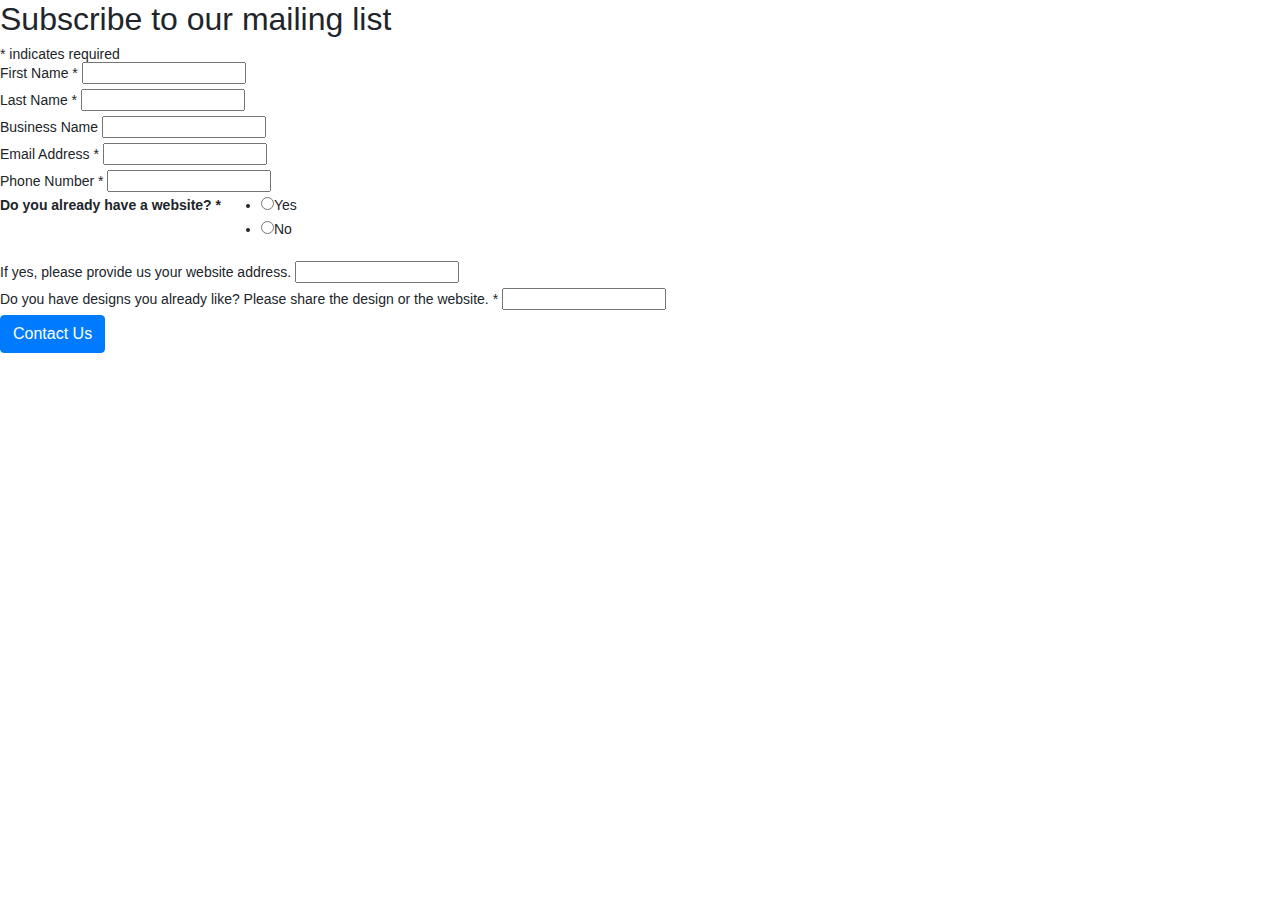
<file: contact.html>
<!DOCTYPE html>
<html lang="en">

  <head>

    <meta charset="utf-8">
    <meta name="viewport" content="width=device-width, initial-scale=1, shrink-to-fit=no">
    <meta name="description" content="">
    <meta name="author" content="">

    <title>SweetSpot.Tech | Tech Designs Done Just Right</title>
    <link href="vendor/bootstrap/css/bootstrap.min.css" rel="stylesheet">
    <link href="vendor/fontawesome-free/css/all.min.css" rel="stylesheet" type="text/css">
    <link href='https://fonts.googleapis.com/css?family=Open+Sans:300italic,400italic,600italic,700italic,800italic,400,300,600,700,800' rel='stylesheet' type='text/css'>
    <link href='https://fonts.googleapis.com/css?family=Merriweather:400,300,300italic,400italic,700,700italic,900,900italic' rel='stylesheet' type='text/css'>

      <!-- Comestic changes CSS -->
    <link href="css/main.css" rel="stylesheet">

    <link href="//cdn-images.mailchimp.com/embedcode/classic-10_7.css" rel="stylesheet" type="text/css">
    <style type="text/css">
    	#mc_embed_signup{clear:left; font:14px Helvetica,Arial,sans-serif; }
    	/* Add your own MailChimp form style overrides in your site stylesheet or in this style block.
    	   We recommend moving this block and the preceding CSS link to the HEAD of your HTML file. */
    </style>
  </head>

<!-- Begin MailChimp Signup Form -->
  <body>
    <div id="mc_embed_signup">
      <form action="https://tech.us19.list-manage.com/subscribe/post?u=e91f3d10dea7ce0dfee9311e4&amp;id=7b54717e54" method="post" id="mc-embedded-subscribe-form" name="mc-embedded-subscribe-form" class="validate" target="_blank" novalidate>
      <div id="mc_embed_signup_scroll">
        <h2>Subscribe to our mailing list</h2>
        <div class="indicates-required"><span class="asterisk">*</span> indicates required</div>
        <div class="mc-field-group">
          <label for="mce-FNAME">First Name  <span class="asterisk">*</span>
          </label>
          <input type="text" value="" name="FNAME" class="required" id="mce-FNAME">
        </div>
        <div class="mc-field-group">
          <label for="mce-LNAME">Last Name  <span class="asterisk">*</span>
          </label>
          <input type="text" value="" name="LNAME" class="required" id="mce-LNAME">
        </div>
        <div class="mc-field-group">
          <label for="mce-MMERGE3">Business Name </label>
          <input type="text" value="" name="MMERGE3" class="" id="mce-MMERGE3">
        </div>
        <div class="mc-field-group">
          <label for="mce-EMAIL">Email Address  <span class="asterisk">*</span>
          </label>
          <input type="email" value="" name="EMAIL" class="required email" id="mce-EMAIL">
        </div>
        <div class="mc-field-group size1of2">
          <label for="mce-PHONE">Phone Number  <span class="asterisk">*</span>
          </label>
          <input type="text" name="PHONE" class="required" value="" id="mce-PHONE">
        </div>
        <div class="mc-field-group input-group">
          <strong>Do you already have a website?  <span class="asterisk">*</span>
          </strong>
          <ul>
            <li><input type="radio" value="Yes" name="MMERGE5" id="mce-MMERGE5-0"><label for="mce-MMERGE5-0">Yes</label></li>
            <li><input type="radio" value="No" name="MMERGE5" id="mce-MMERGE5-1"><label for="mce-MMERGE5-1">No</label></li>
          </ul>
        </div>
        <div class="mc-field-group">
          <label for="mce-MMERGE6">If yes, please provide us your website address. </label>
          <input type="url" value="" name="MMERGE6" class=" url" id="mce-MMERGE6">
        </div>
        <div class="mc-field-group">
          <label for="mce-MMERGE7">Do you have designs you already like? Please share the design or the website.  <span class="asterisk">*</span>
          </label>
          <input type="text" value="" name="MMERGE7" class="required" id="mce-MMERGE7">
        </div>
        <div id="mce-responses" class="clear">
    	     <div class="response" id="mce-error-response" style="display:none"></div>
    	      <div class="response" id="mce-success-response" style="display:none"></div>
          </div>
     <!-- real people should not fill this in and expect good things - do not remove this or risk form bot signups-->
        <div style="position: absolute; left: -5000px;" aria-hidden="true"><input type="text" name="b_e91f3d10dea7ce0dfee9311e4_7b54717e54" tabindex="-1" value=""></div>
        <div class="clear"><input class="btn btn-primary" type="submit" value="Contact Us" name="subscribe" id="mc-embedded-subscribe" class="button"></div>
        </div>
      </form>
    </div>

    <!-- javascript -->
    <script type='text/javascript' src='//s3.amazonaws.com/downloads.mailchimp.com/js/mc-validate.js'></script><script type='text/javascript'>(function($) {window.fnames = new Array(); window.ftypes = new Array();fnames[1]='FNAME';ftypes[1]='text';fnames[2]='LNAME';ftypes[2]='text';fnames[3]='MMERGE3';ftypes[3]='text';fnames[0]='EMAIL';ftypes[0]='email';fnames[4]='PHONE';ftypes[4]='phone';fnames[5]='MMERGE5';ftypes[5]='radio';fnames[6]='MMERGE6';ftypes[6]='url';fnames[7]='MMERGE7';ftypes[7]='text';}(jQuery));var $mcj = jQuery.noConflict(true);</script>
    <!--End mc_embed_signup-->
  </body>

</html>
</file>
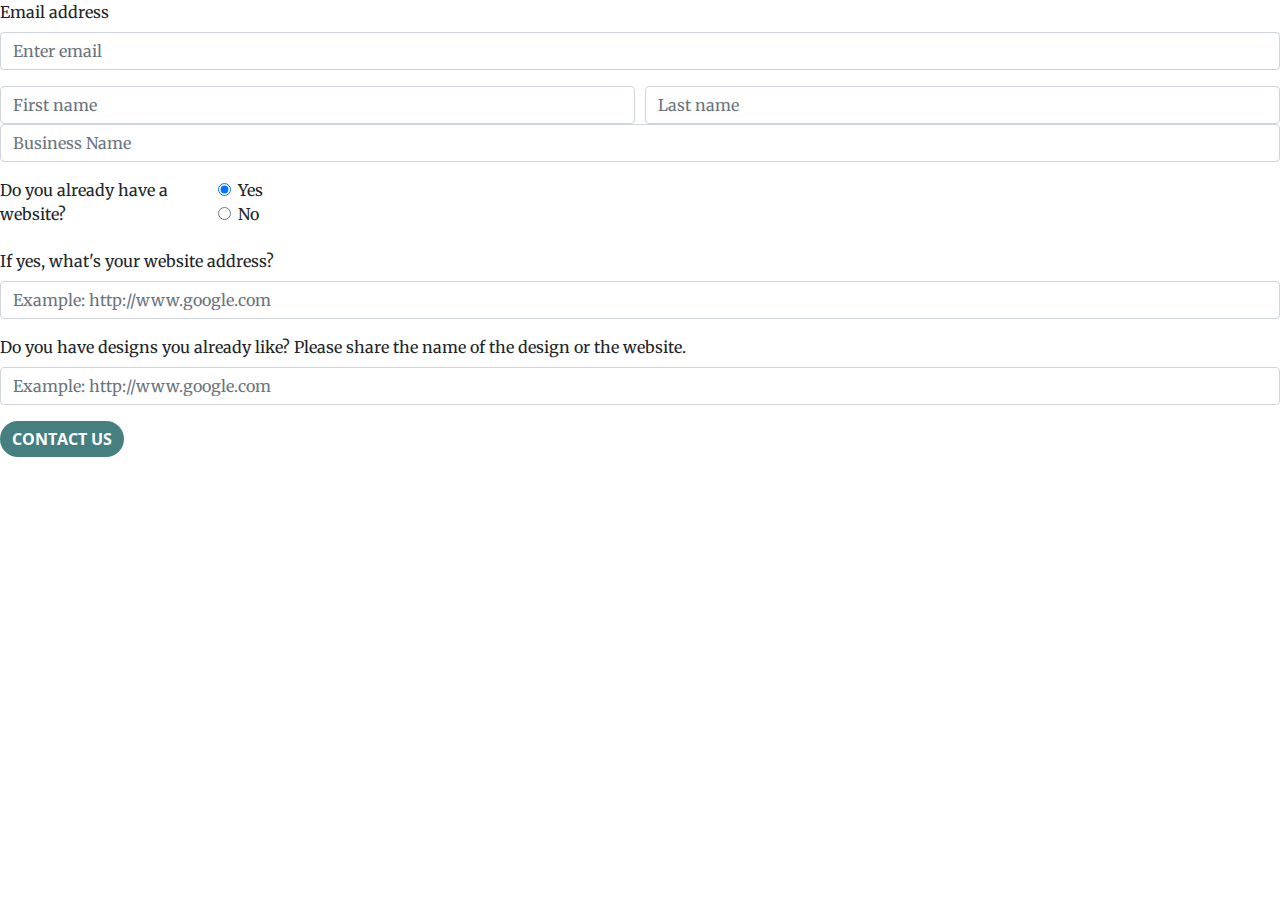
<file: contact1.html>
<!DOCTYPE html>
<html lang="en">

  <head>
    <link href="vendor/bootstrap/css/bootstrap.min.css" rel="stylesheet">
    <link href='https://fonts.googleapis.com/css?family=Open+Sans:300italic,400italic,600italic,700italic,800italic,400,300,600,700,800' rel='stylesheet' type='text/css'>
    <link href='https://fonts.googleapis.com/css?family=Merriweather:400,300,300italic,400italic,700,700italic,900,900italic' rel='stylesheet' type='text/css'>
    <!-- Plugin CSS -->
    <link href="vendor/magnific-popup/magnific-popup.css" rel="stylesheet">

    <!-- Custom styles for this template -->
    <link href="css/creative.min.css" rel="stylesheet">
  </head>

  <form action="https://tech.us19.list-manage.com/subscribe/post?u=e91f3d10dea7ce0dfee9311e4&amp;id=7b54717e54" method="post" id="mc-embedded-subscribe-form" name="mc-embedded-subscribe-form" class="validate" target="_blank" novalidate>
    <div class="form-group">
      <label for="exampleInputEmail1">Email address</label>
      <input type="email" class="form-control" id="exampleInputEmail1" aria-describedby="emailHelp" placeholder="Enter email" required>
    </div>
    <div class="form-row">
      <div class="col">
        <input type="text" class="form-control" placeholder="First name" required>
      </div>
      <div class="col">
        <input type="text" class="form-control" placeholder="Last name" required>
      </div>
    </div>
    <div class="form-group">
      <input type="text" class="form-control" id="inputAddress" placeholder="Business Name">
    </div>
    <fieldset class="form-group">
      <div class="row">
        <legend class="col-form-label col-sm-2 pt-0">Do you already have a website?</legend>
        <div class="col-sm-10">
          <div class="form-check">
            <input class="form-check-input" type="radio" name="gridRadios" id="gridRadios1" value="Yes" checked>
            <label class="form-check-label" for="gridRadios1">
              Yes
            </label>
          </div>
          <div class="form-check">
            <input class="form-check-input" type="radio" name="gridRadios" id="gridRadios2" value="No">
            <label class="form-check-label" for="gridRadios2">
              No
            </label>
          </div>
        </div>
      </div>
    </fieldset>
    <div class="form-group">
      <label for="formGroupExampleInput">If yes, what's your website address?</label>
      <input type="text" class="form-control" id="formGroupExampleInput" placeholder="Example: http://www.google.com">
    </div>
    <div class="form-group">
      <label for="formGroupExampleInput">Do you have designs you already like? Please share the name of the design or the website.</label>
      <input type="text" class="form-control" id="formGroupExampleInput" placeholder="Example: http://www.google.com">
    </div>
    <div style="position: absolute; left: -5000px;" aria-hidden="true"><input type="text" name="b_e91f3d10dea7ce0dfee9311e4_7b54717e54" tabindex="-1" value=""></div>
    <div class="clear"><input class="btn btn-primary" type="submit" value="Contact Us" name="subscribe" id="mc-embedded-subscribe" class="button"></div>
    </div>
  </form>

  <!-- javascript -->
  <script type='text/javascript' src='//s3.amazonaws.com/downloads.mailchimp.com/js/mc-validate.js'></script><script type='text/javascript'>(function($) {window.fnames = new Array(); window.ftypes = new Array();fnames[1]='FNAME';ftypes[1]='text';fnames[2]='LNAME';ftypes[2]='text';fnames[3]='MMERGE3';ftypes[3]='text';fnames[0]='EMAIL';ftypes[0]='email';fnames[4]='PHONE';ftypes[4]='phone';fnames[5]='MMERGE5';ftypes[5]='radio';fnames[6]='MMERGE6';ftypes[6]='url';fnames[7]='MMERGE7';ftypes[7]='text';}(jQuery));var $mcj = jQuery.noConflict(true);</script>
  <!--End mc_embed_signup-->
</file>
<file: css/main.css>
hr {
  color: #468282
}
</file>
<file: vendor/fontawesome-free/css/all.min.css>
/*!
 * Font Awesome Free 5.3.1 by @fontawesome - https://fontawesome.com
 * License - https://fontawesome.com/license/free (Icons: CC BY 4.0, Fonts: SIL OFL 1.1, Code: MIT License)
 */
.fa,.fab,.fal,.far,.fas{-moz-osx-font-smoothing:grayscale;-webkit-font-smoothing:antialiased;display:inline-block;font-style:normal;font-variant:normal;text-rendering:auto;line-height:1}.fa-lg{font-size:1.33333em;line-height:.75em;vertical-align:-.0667em}.fa-xs{font-size:.75em}.fa-sm{font-size:.875em}.fa-1x{font-size:1em}.fa-2x{font-size:2em}.fa-3x{font-size:3em}.fa-4x{font-size:4em}.fa-5x{font-size:5em}.fa-6x{font-size:6em}.fa-7x{font-size:7em}.fa-8x{font-size:8em}.fa-9x{font-size:9em}.fa-10x{font-size:10em}.fa-fw{text-align:center;width:1.25em}.fa-ul{list-style-type:none;margin-left:2.5em;padding-left:0}.fa-ul>li{position:relative}.fa-li{left:-2em;position:absolute;text-align:center;width:2em;line-height:inherit}.fa-border{border:.08em solid #eee;border-radius:.1em;padding:.2em .25em .15em}.fa-pull-left{float:left}.fa-pull-right{float:right}.fa.fa-pull-left,.fab.fa-pull-left,.fal.fa-pull-left,.far.fa-pull-left,.fas.fa-pull-left{margin-right:.3em}.fa.fa-pull-right,.fab.fa-pull-right,.fal.fa-pull-right,.far.fa-pull-right,.fas.fa-pull-right{margin-left:.3em}.fa-spin{animation:fa-spin 2s infinite linear}.fa-pulse{animation:fa-spin 1s infinite steps(8)}@keyframes fa-spin{0%{transform:rotate(0deg)}to{transform:rotate(1turn)}}.fa-rotate-90{-ms-filter:"progid:DXImageTransform.Microsoft.BasicImage(rotation=1)";transform:rotate(90deg)}.fa-rotate-180{-ms-filter:"progid:DXImageTransform.Microsoft.BasicImage(rotation=2)";transform:rotate(180deg)}.fa-rotate-270{-ms-filter:"progid:DXImageTransform.Microsoft.BasicImage(rotation=3)";transform:rotate(270deg)}.fa-flip-horizontal{-ms-filter:"progid:DXImageTransform.Microsoft.BasicImage(rotation=0, mirror=1)";transform:scaleX(-1)}.fa-flip-vertical{transform:scaleY(-1)}.fa-flip-horizontal.fa-flip-vertical,.fa-flip-vertical{-ms-filter:"progid:DXImageTransform.Microsoft.BasicImage(rotation=2, mirror=1)"}.fa-flip-horizontal.fa-flip-vertical{transform:scale(-1)}:root .fa-flip-horizontal,:root .fa-flip-vertical,:root .fa-rotate-90,:root .fa-rotate-180,:root .fa-rotate-270{-webkit-filter:none;filter:none}.fa-stack{display:inline-block;height:2em;line-height:2em;position:relative;vertical-align:middle;width:2em}.fa-stack-1x,.fa-stack-2x{left:0;position:absolute;text-align:center;width:100%}.fa-stack-1x{line-height:inherit}.fa-stack-2x{font-size:2em}.fa-inverse{color:#fff}.fa-500px:before{content:"\f26e"}.fa-accessible-icon:before{content:"\f368"}.fa-accusoft:before{content:"\f369"}.fa-ad:before{content:"\f641"}.fa-address-book:before{content:"\f2b9"}.fa-address-card:before{content:"\f2bb"}.fa-adjust:before{content:"\f042"}.fa-adn:before{content:"\f170"}.fa-adversal:before{content:"\f36a"}.fa-affiliatetheme:before{content:"\f36b"}.fa-air-freshener:before{content:"\f5d0"}.fa-algolia:before{content:"\f36c"}.fa-align-center:before{content:"\f037"}.fa-align-justify:before{content:"\f039"}.fa-align-left:before{content:"\f036"}.fa-align-right:before{content:"\f038"}.fa-alipay:before{content:"\f642"}.fa-allergies:before{content:"\f461"}.fa-amazon:before{content:"\f270"}.fa-amazon-pay:before{content:"\f42c"}.fa-ambulance:before{content:"\f0f9"}.fa-american-sign-language-interpreting:before{content:"\f2a3"}.fa-amilia:before{content:"\f36d"}.fa-anchor:before{content:"\f13d"}.fa-android:before{content:"\f17b"}.fa-angellist:before{content:"\f209"}.fa-angle-double-down:before{content:"\f103"}.fa-angle-double-left:before{content:"\f100"}.fa-angle-double-right:before{content:"\f101"}.fa-angle-double-up:before{content:"\f102"}.fa-angle-down:before{content:"\f107"}.fa-angle-left:before{content:"\f104"}.fa-angle-right:before{content:"\f105"}.fa-angle-up:before{content:"\f106"}.fa-angry:before{content:"\f556"}.fa-angrycreative:before{content:"\f36e"}.fa-angular:before{content:"\f420"}.fa-ankh:before{content:"\f644"}.fa-app-store:before{content:"\f36f"}.fa-app-store-ios:before{content:"\f370"}.fa-apper:before{content:"\f371"}.fa-apple:before{content:"\f179"}.fa-apple-alt:before{content:"\f5d1"}.fa-apple-pay:before{content:"\f415"}.fa-archive:before{content:"\f187"}.fa-archway:before{content:"\f557"}.fa-arrow-alt-circle-down:before{content:"\f358"}.fa-arrow-alt-circle-left:before{content:"\f359"}.fa-arrow-alt-circle-right:before{content:"\f35a"}.fa-arrow-alt-circle-up:before{content:"\f35b"}.fa-arrow-circle-down:before{content:"\f0ab"}.fa-arrow-circle-left:before{content:"\f0a8"}.fa-arrow-circle-right:before{content:"\f0a9"}.fa-arrow-circle-up:before{content:"\f0aa"}.fa-arrow-down:before{content:"\f063"}.fa-arrow-left:before{content:"\f060"}.fa-arrow-right:before{content:"\f061"}.fa-arrow-up:before{content:"\f062"}.fa-arrows-alt:before{content:"\f0b2"}.fa-arrows-alt-h:before{content:"\f337"}.fa-arrows-alt-v:before{content:"\f338"}.fa-assistive-listening-systems:before{content:"\f2a2"}.fa-asterisk:before{content:"\f069"}.fa-asymmetrik:before{content:"\f372"}.fa-at:before{content:"\f1fa"}.fa-atlas:before{content:"\f558"}.fa-atom:before{content:"\f5d2"}.fa-audible:before{content:"\f373"}.fa-audio-description:before{content:"\f29e"}.fa-autoprefixer:before{content:"\f41c"}.fa-avianex:before{content:"\f374"}.fa-aviato:before{content:"\f421"}.fa-award:before{content:"\f559"}.fa-aws:before{content:"\f375"}.fa-backspace:before{content:"\f55a"}.fa-backward:before{content:"\f04a"}.fa-balance-scale:before{content:"\f24e"}.fa-ban:before{content:"\f05e"}.fa-band-aid:before{content:"\f462"}.fa-bandcamp:before{content:"\f2d5"}.fa-barcode:before{content:"\f02a"}.fa-bars:before{content:"\f0c9"}.fa-baseball-ball:before{content:"\f433"}.fa-basketball-ball:before{content:"\f434"}.fa-bath:before{content:"\f2cd"}.fa-battery-empty:before{content:"\f244"}.fa-battery-full:before{content:"\f240"}.fa-battery-half:before{content:"\f242"}.fa-battery-quarter:before{content:"\f243"}.fa-battery-three-quarters:before{content:"\f241"}.fa-bed:before{content:"\f236"}.fa-beer:before{content:"\f0fc"}.fa-behance:before{content:"\f1b4"}.fa-behance-square:before{content:"\f1b5"}.fa-bell:before{content:"\f0f3"}.fa-bell-slash:before{content:"\f1f6"}.fa-bezier-curve:before{content:"\f55b"}.fa-bible:before{content:"\f647"}.fa-bicycle:before{content:"\f206"}.fa-bimobject:before{content:"\f378"}.fa-binoculars:before{content:"\f1e5"}.fa-birthday-cake:before{content:"\f1fd"}.fa-bitbucket:before{content:"\f171"}.fa-bitcoin:before{content:"\f379"}.fa-bity:before{content:"\f37a"}.fa-black-tie:before{content:"\f27e"}.fa-blackberry:before{content:"\f37b"}.fa-blender:before{content:"\f517"}.fa-blind:before{content:"\f29d"}.fa-blogger:before{content:"\f37c"}.fa-blogger-b:before{content:"\f37d"}.fa-bluetooth:before{content:"\f293"}.fa-bluetooth-b:before{content:"\f294"}.fa-bold:before{content:"\f032"}.fa-bolt:before{content:"\f0e7"}.fa-bomb:before{content:"\f1e2"}.fa-bone:before{content:"\f5d7"}.fa-bong:before{content:"\f55c"}.fa-book:before{content:"\f02d"}.fa-book-open:before{content:"\f518"}.fa-book-reader:before{content:"\f5da"}.fa-bookmark:before{content:"\f02e"}.fa-bowling-ball:before{content:"\f436"}.fa-box:before{content:"\f466"}.fa-box-open:before{content:"\f49e"}.fa-boxes:before{content:"\f468"}.fa-braille:before{content:"\f2a1"}.fa-brain:before{content:"\f5dc"}.fa-briefcase:before{content:"\f0b1"}.fa-briefcase-medical:before{content:"\f469"}.fa-broadcast-tower:before{content:"\f519"}.fa-broom:before{content:"\f51a"}.fa-brush:before{content:"\f55d"}.fa-btc:before{content:"\f15a"}.fa-bug:before{content:"\f188"}.fa-building:before{content:"\f1ad"}.fa-bullhorn:before{content:"\f0a1"}.fa-bullseye:before{content:"\f140"}.fa-burn:before{content:"\f46a"}.fa-buromobelexperte:before{content:"\f37f"}.fa-bus:before{content:"\f207"}.fa-bus-alt:before{content:"\f55e"}.fa-business-time:before{content:"\f64a"}.fa-buysellads:before{content:"\f20d"}.fa-calculator:before{content:"\f1ec"}.fa-calendar:before{content:"\f133"}.fa-calendar-alt:before{content:"\f073"}.fa-calendar-check:before{content:"\f274"}.fa-calendar-minus:before{content:"\f272"}.fa-calendar-plus:before{content:"\f271"}.fa-calendar-times:before{content:"\f273"}.fa-camera:before{content:"\f030"}.fa-camera-retro:before{content:"\f083"}.fa-cannabis:before{content:"\f55f"}.fa-capsules:before{content:"\f46b"}.fa-car:before{content:"\f1b9"}.fa-car-alt:before{content:"\f5de"}.fa-car-battery:before{content:"\f5df"}.fa-car-crash:before{content:"\f5e1"}.fa-car-side:before{content:"\f5e4"}.fa-caret-down:before{content:"\f0d7"}.fa-caret-left:before{content:"\f0d9"}.fa-caret-right:before{content:"\f0da"}.fa-caret-square-down:before{content:"\f150"}.fa-caret-square-left:before{content:"\f191"}.fa-caret-square-right:before{content:"\f152"}.fa-caret-square-up:before{content:"\f151"}.fa-caret-up:before{content:"\f0d8"}.fa-cart-arrow-down:before{content:"\f218"}.fa-cart-plus:before{content:"\f217"}.fa-cc-amazon-pay:before{content:"\f42d"}.fa-cc-amex:before{content:"\f1f3"}.fa-cc-apple-pay:before{content:"\f416"}.fa-cc-diners-club:before{content:"\f24c"}.fa-cc-discover:before{content:"\f1f2"}.fa-cc-jcb:before{content:"\f24b"}.fa-cc-mastercard:before{content:"\f1f1"}.fa-cc-paypal:before{content:"\f1f4"}.fa-cc-stripe:before{content:"\f1f5"}.fa-cc-visa:before{content:"\f1f0"}.fa-centercode:before{content:"\f380"}.fa-certificate:before{content:"\f0a3"}.fa-chalkboard:before{content:"\f51b"}.fa-chalkboard-teacher:before{content:"\f51c"}.fa-charging-station:before{content:"\f5e7"}.fa-chart-area:before{content:"\f1fe"}.fa-chart-bar:before{content:"\f080"}.fa-chart-line:before{content:"\f201"}.fa-chart-pie:before{content:"\f200"}.fa-check:before{content:"\f00c"}.fa-check-circle:before{content:"\f058"}.fa-check-double:before{content:"\f560"}.fa-check-square:before{content:"\f14a"}.fa-chess:before{content:"\f439"}.fa-chess-bishop:before{content:"\f43a"}.fa-chess-board:before{content:"\f43c"}.fa-chess-king:before{content:"\f43f"}.fa-chess-knight:before{content:"\f441"}.fa-chess-pawn:before{content:"\f443"}.fa-chess-queen:before{content:"\f445"}.fa-chess-rook:before{content:"\f447"}.fa-chevron-circle-down:before{content:"\f13a"}.fa-chevron-circle-left:before{content:"\f137"}.fa-chevron-circle-right:before{content:"\f138"}.fa-chevron-circle-up:before{content:"\f139"}.fa-chevron-down:before{content:"\f078"}.fa-chevron-left:before{content:"\f053"}.fa-chevron-right:before{content:"\f054"}.fa-chevron-up:before{content:"\f077"}.fa-child:before{content:"\f1ae"}.fa-chrome:before{content:"\f268"}.fa-church:before{content:"\f51d"}.fa-circle:before{content:"\f111"}.fa-circle-notch:before{content:"\f1ce"}.fa-city:before{content:"\f64f"}.fa-clipboard:before{content:"\f328"}.fa-clipboard-check:before{content:"\f46c"}.fa-clipboard-list:before{content:"\f46d"}.fa-clock:before{content:"\f017"}.fa-clone:before{content:"\f24d"}.fa-closed-captioning:before{content:"\f20a"}.fa-cloud:before{content:"\f0c2"}.fa-cloud-download-alt:before{content:"\f381"}.fa-cloud-upload-alt:before{content:"\f382"}.fa-cloudscale:before{content:"\f383"}.fa-cloudsmith:before{content:"\f384"}.fa-cloudversify:before{content:"\f385"}.fa-cocktail:before{content:"\f561"}.fa-code:before{content:"\f121"}.fa-code-branch:before{content:"\f126"}.fa-codepen:before{content:"\f1cb"}.fa-codiepie:before{content:"\f284"}.fa-coffee:before{content:"\f0f4"}.fa-cog:before{content:"\f013"}.fa-cogs:before{content:"\f085"}.fa-coins:before{content:"\f51e"}.fa-columns:before{content:"\f0db"}.fa-comment:before{content:"\f075"}.fa-comment-alt:before{content:"\f27a"}.fa-comment-dollar:before{content:"\f651"}.fa-comment-dots:before{content:"\f4ad"}.fa-comment-slash:before{content:"\f4b3"}.fa-comments:before{content:"\f086"}.fa-comments-dollar:before{content:"\f653"}.fa-compact-disc:before{content:"\f51f"}.fa-compass:before{content:"\f14e"}.fa-compress:before{content:"\f066"}.fa-concierge-bell:before{content:"\f562"}.fa-connectdevelop:before{content:"\f20e"}.fa-contao:before{content:"\f26d"}.fa-cookie:before{content:"\f563"}.fa-cookie-bite:before{content:"\f564"}.fa-copy:before{content:"\f0c5"}.fa-copyright:before{content:"\f1f9"}.fa-couch:before{content:"\f4b8"}.fa-cpanel:before{content:"\f388"}.fa-creative-commons:before{content:"\f25e"}.fa-creative-commons-by:before{content:"\f4e7"}.fa-creative-commons-nc:before{content:"\f4e8"}.fa-creative-commons-nc-eu:before{content:"\f4e9"}.fa-creative-commons-nc-jp:before{content:"\f4ea"}.fa-creative-commons-nd:before{content:"\f4eb"}.fa-creative-commons-pd:before{content:"\f4ec"}.fa-creative-commons-pd-alt:before{content:"\f4ed"}.fa-creative-commons-remix:before{content:"\f4ee"}.fa-creative-commons-sa:before{content:"\f4ef"}.fa-creative-commons-sampling:before{content:"\f4f0"}.fa-creative-commons-sampling-plus:before{content:"\f4f1"}.fa-creative-commons-share:before{content:"\f4f2"}.fa-credit-card:before{content:"\f09d"}.fa-crop:before{content:"\f125"}.fa-crop-alt:before{content:"\f565"}.fa-cross:before{content:"\f654"}.fa-crosshairs:before{content:"\f05b"}.fa-crow:before{content:"\f520"}.fa-crown:before{content:"\f521"}.fa-css3:before{content:"\f13c"}.fa-css3-alt:before{content:"\f38b"}.fa-cube:before{content:"\f1b2"}.fa-cubes:before{content:"\f1b3"}.fa-cut:before{content:"\f0c4"}.fa-cuttlefish:before{content:"\f38c"}.fa-d-and-d:before{content:"\f38d"}.fa-dashcube:before{content:"\f210"}.fa-database:before{content:"\f1c0"}.fa-deaf:before{content:"\f2a4"}.fa-delicious:before{content:"\f1a5"}.fa-deploydog:before{content:"\f38e"}.fa-deskpro:before{content:"\f38f"}.fa-desktop:before{content:"\f108"}.fa-deviantart:before{content:"\f1bd"}.fa-dharmachakra:before{content:"\f655"}.fa-diagnoses:before{content:"\f470"}.fa-dice:before{content:"\f522"}.fa-dice-five:before{content:"\f523"}.fa-dice-four:before{content:"\f524"}.fa-dice-one:before{content:"\f525"}.fa-dice-six:before{content:"\f526"}.fa-dice-three:before{content:"\f527"}.fa-dice-two:before{content:"\f528"}.fa-digg:before{content:"\f1a6"}.fa-digital-ocean:before{content:"\f391"}.fa-digital-tachograph:before{content:"\f566"}.fa-directions:before{content:"\f5eb"}.fa-discord:before{content:"\f392"}.fa-discourse:before{content:"\f393"}.fa-divide:before{content:"\f529"}.fa-dizzy:before{content:"\f567"}.fa-dna:before{content:"\f471"}.fa-dochub:before{content:"\f394"}.fa-docker:before{content:"\f395"}.fa-dollar-sign:before{content:"\f155"}.fa-dolly:before{content:"\f472"}.fa-dolly-flatbed:before{content:"\f474"}.fa-donate:before{content:"\f4b9"}.fa-door-closed:before{content:"\f52a"}.fa-door-open:before{content:"\f52b"}.fa-dot-circle:before{content:"\f192"}.fa-dove:before{content:"\f4ba"}.fa-download:before{content:"\f019"}.fa-draft2digital:before{content:"\f396"}.fa-drafting-compass:before{content:"\f568"}.fa-draw-polygon:before{content:"\f5ee"}.fa-dribbble:before{content:"\f17d"}.fa-dribbble-square:before{content:"\f397"}.fa-dropbox:before{content:"\f16b"}.fa-drum:before{content:"\f569"}.fa-drum-steelpan:before{content:"\f56a"}.fa-drupal:before{content:"\f1a9"}.fa-dumbbell:before{content:"\f44b"}.fa-dyalog:before{content:"\f399"}.fa-earlybirds:before{content:"\f39a"}.fa-ebay:before{content:"\f4f4"}.fa-edge:before{content:"\f282"}.fa-edit:before{content:"\f044"}.fa-eject:before{content:"\f052"}.fa-elementor:before{content:"\f430"}.fa-ellipsis-h:before{content:"\f141"}.fa-ellipsis-v:before{content:"\f142"}.fa-ello:before{content:"\f5f1"}.fa-ember:before{content:"\f423"}.fa-empire:before{content:"\f1d1"}.fa-envelope:before{content:"\f0e0"}.fa-envelope-open:before{content:"\f2b6"}.fa-envelope-open-text:before{content:"\f658"}.fa-envelope-square:before{content:"\f199"}.fa-envira:before{content:"\f299"}.fa-equals:before{content:"\f52c"}.fa-eraser:before{content:"\f12d"}.fa-erlang:before{content:"\f39d"}.fa-ethereum:before{content:"\f42e"}.fa-etsy:before{content:"\f2d7"}.fa-euro-sign:before{content:"\f153"}.fa-exchange-alt:before{content:"\f362"}.fa-exclamation:before{content:"\f12a"}.fa-exclamation-circle:before{content:"\f06a"}.fa-exclamation-triangle:before{content:"\f071"}.fa-expand:before{content:"\f065"}.fa-expand-arrows-alt:before{content:"\f31e"}.fa-expeditedssl:before{content:"\f23e"}.fa-external-link-alt:before{content:"\f35d"}.fa-external-link-square-alt:before{content:"\f360"}.fa-eye:before{content:"\f06e"}.fa-eye-dropper:before{content:"\f1fb"}.fa-eye-slash:before{content:"\f070"}.fa-facebook:before{content:"\f09a"}.fa-facebook-f:before{content:"\f39e"}.fa-facebook-messenger:before{content:"\f39f"}.fa-facebook-square:before{content:"\f082"}.fa-fast-backward:before{content:"\f049"}.fa-fast-forward:before{content:"\f050"}.fa-fax:before{content:"\f1ac"}.fa-feather:before{content:"\f52d"}.fa-feather-alt:before{content:"\f56b"}.fa-female:before{content:"\f182"}.fa-fighter-jet:before{content:"\f0fb"}.fa-file:before{content:"\f15b"}.fa-file-alt:before{content:"\f15c"}.fa-file-archive:before{content:"\f1c6"}.fa-file-audio:before{content:"\f1c7"}.fa-file-code:before{content:"\f1c9"}.fa-file-contract:before{content:"\f56c"}.fa-file-download:before{content:"\f56d"}.fa-file-excel:before{content:"\f1c3"}.fa-file-export:before{content:"\f56e"}.fa-file-image:before{content:"\f1c5"}.fa-file-import:before{content:"\f56f"}.fa-file-invoice:before{content:"\f570"}.fa-file-invoice-dollar:before{content:"\f571"}.fa-file-medical:before{content:"\f477"}.fa-file-medical-alt:before{content:"\f478"}.fa-file-pdf:before{content:"\f1c1"}.fa-file-powerpoint:before{content:"\f1c4"}.fa-file-prescription:before{content:"\f572"}.fa-file-signature:before{content:"\f573"}.fa-file-upload:before{content:"\f574"}.fa-file-video:before{content:"\f1c8"}.fa-file-word:before{content:"\f1c2"}.fa-fill:before{content:"\f575"}.fa-fill-drip:before{content:"\f576"}.fa-film:before{content:"\f008"}.fa-filter:before{content:"\f0b0"}.fa-fingerprint:before{content:"\f577"}.fa-fire:before{content:"\f06d"}.fa-fire-extinguisher:before{content:"\f134"}.fa-firefox:before{content:"\f269"}.fa-first-aid:before{content:"\f479"}.fa-first-order:before{content:"\f2b0"}.fa-first-order-alt:before{content:"\f50a"}.fa-firstdraft:before{content:"\f3a1"}.fa-fish:before{content:"\f578"}.fa-flag:before{content:"\f024"}.fa-flag-checkered:before{content:"\f11e"}.fa-flask:before{content:"\f0c3"}.fa-flickr:before{content:"\f16e"}.fa-flipboard:before{content:"\f44d"}.fa-flushed:before{content:"\f579"}.fa-fly:before{content:"\f417"}.fa-folder:before{content:"\f07b"}.fa-folder-minus:before{content:"\f65d"}.fa-folder-open:before{content:"\f07c"}.fa-folder-plus:before{content:"\f65e"}.fa-font:before{content:"\f031"}.fa-font-awesome:before{content:"\f2b4"}.fa-font-awesome-alt:before{content:"\f35c"}.fa-font-awesome-flag:before{content:"\f425"}.fa-font-awesome-logo-full:before{content:"\f4e6"}.fa-fonticons:before{content:"\f280"}.fa-fonticons-fi:before{content:"\f3a2"}.fa-football-ball:before{content:"\f44e"}.fa-fort-awesome:before{content:"\f286"}.fa-fort-awesome-alt:before{content:"\f3a3"}.fa-forumbee:before{content:"\f211"}.fa-forward:before{content:"\f04e"}.fa-foursquare:before{content:"\f180"}.fa-free-code-camp:before{content:"\f2c5"}.fa-freebsd:before{content:"\f3a4"}.fa-frog:before{content:"\f52e"}.fa-frown:before{content:"\f119"}.fa-frown-open:before{content:"\f57a"}.fa-fulcrum:before{content:"\f50b"}.fa-funnel-dollar:before{content:"\f662"}.fa-futbol:before{content:"\f1e3"}.fa-galactic-republic:before{content:"\f50c"}.fa-galactic-senate:before{content:"\f50d"}.fa-gamepad:before{content:"\f11b"}.fa-gas-pump:before{content:"\f52f"}.fa-gavel:before{content:"\f0e3"}.fa-gem:before{content:"\f3a5"}.fa-genderless:before{content:"\f22d"}.fa-get-pocket:before{content:"\f265"}.fa-gg:before{content:"\f260"}.fa-gg-circle:before{content:"\f261"}.fa-gift:before{content:"\f06b"}.fa-git:before{content:"\f1d3"}.fa-git-square:before{content:"\f1d2"}.fa-github:before{content:"\f09b"}.fa-github-alt:before{content:"\f113"}.fa-github-square:before{content:"\f092"}.fa-gitkraken:before{content:"\f3a6"}.fa-gitlab:before{content:"\f296"}.fa-gitter:before{content:"\f426"}.fa-glass-martini:before{content:"\f000"}.fa-glass-martini-alt:before{content:"\f57b"}.fa-glasses:before{content:"\f530"}.fa-glide:before{content:"\f2a5"}.fa-glide-g:before{content:"\f2a6"}.fa-globe:before{content:"\f0ac"}.fa-globe-africa:before{content:"\f57c"}.fa-globe-americas:before{content:"\f57d"}.fa-globe-asia:before{content:"\f57e"}.fa-gofore:before{content:"\f3a7"}.fa-golf-ball:before{content:"\f450"}.fa-goodreads:before{content:"\f3a8"}.fa-goodreads-g:before{content:"\f3a9"}.fa-google:before{content:"\f1a0"}.fa-google-drive:before{content:"\f3aa"}.fa-google-play:before{content:"\f3ab"}.fa-google-plus:before{content:"\f2b3"}.fa-google-plus-g:before{content:"\f0d5"}.fa-google-plus-square:before{content:"\f0d4"}.fa-google-wallet:before{content:"\f1ee"}.fa-gopuram:before{content:"\f664"}.fa-graduation-cap:before{content:"\f19d"}.fa-gratipay:before{content:"\f184"}.fa-grav:before{content:"\f2d6"}.fa-greater-than:before{content:"\f531"}.fa-greater-than-equal:before{content:"\f532"}.fa-grimace:before{content:"\f57f"}.fa-grin:before{content:"\f580"}.fa-grin-alt:before{content:"\f581"}.fa-grin-beam:before{content:"\f582"}.fa-grin-beam-sweat:before{content:"\f583"}.fa-grin-hearts:before{content:"\f584"}.fa-grin-squint:before{content:"\f585"}.fa-grin-squint-tears:before{content:"\f586"}.fa-grin-stars:before{content:"\f587"}.fa-grin-tears:before{content:"\f588"}.fa-grin-tongue:before{content:"\f589"}.fa-grin-tongue-squint:before{content:"\f58a"}.fa-grin-tongue-wink:before{content:"\f58b"}.fa-grin-wink:before{content:"\f58c"}.fa-grip-horizontal:before{content:"\f58d"}.fa-grip-vertical:before{content:"\f58e"}.fa-gripfire:before{content:"\f3ac"}.fa-grunt:before{content:"\f3ad"}.fa-gulp:before{content:"\f3ae"}.fa-h-square:before{content:"\f0fd"}.fa-hacker-news:before{content:"\f1d4"}.fa-hacker-news-square:before{content:"\f3af"}.fa-hackerrank:before{content:"\f5f7"}.fa-hamsa:before{content:"\f665"}.fa-hand-holding:before{content:"\f4bd"}.fa-hand-holding-heart:before{content:"\f4be"}.fa-hand-holding-usd:before{content:"\f4c0"}.fa-hand-lizard:before{content:"\f258"}.fa-hand-paper:before{content:"\f256"}.fa-hand-peace:before{content:"\f25b"}.fa-hand-point-down:before{content:"\f0a7"}.fa-hand-point-left:before{content:"\f0a5"}.fa-hand-point-right:before{content:"\f0a4"}.fa-hand-point-up:before{content:"\f0a6"}.fa-hand-pointer:before{content:"\f25a"}.fa-hand-rock:before{content:"\f255"}.fa-hand-scissors:before{content:"\f257"}.fa-hand-spock:before{content:"\f259"}.fa-hands:before{content:"\f4c2"}.fa-hands-helping:before{content:"\f4c4"}.fa-handshake:before{content:"\f2b5"}.fa-hashtag:before{content:"\f292"}.fa-haykal:before{content:"\f666"}.fa-hdd:before{content:"\f0a0"}.fa-heading:before{content:"\f1dc"}.fa-headphones:before{content:"\f025"}.fa-headphones-alt:before{content:"\f58f"}.fa-headset:before{content:"\f590"}.fa-heart:before{content:"\f004"}.fa-heartbeat:before{content:"\f21e"}.fa-helicopter:before{content:"\f533"}.fa-highlighter:before{content:"\f591"}.fa-hips:before{content:"\f452"}.fa-hire-a-helper:before{content:"\f3b0"}.fa-history:before{content:"\f1da"}.fa-hockey-puck:before{content:"\f453"}.fa-home:before{content:"\f015"}.fa-hooli:before{content:"\f427"}.fa-hornbill:before{content:"\f592"}.fa-hospital:before{content:"\f0f8"}.fa-hospital-alt:before{content:"\f47d"}.fa-hospital-symbol:before{content:"\f47e"}.fa-hot-tub:before{content:"\f593"}.fa-hotel:before{content:"\f594"}.fa-hotjar:before{content:"\f3b1"}.fa-hourglass:before{content:"\f254"}.fa-hourglass-end:before{content:"\f253"}.fa-hourglass-half:before{content:"\f252"}.fa-hourglass-start:before{content:"\f251"}.fa-houzz:before{content:"\f27c"}.fa-html5:before{content:"\f13b"}.fa-hubspot:before{content:"\f3b2"}.fa-i-cursor:before{content:"\f246"}.fa-id-badge:before{content:"\f2c1"}.fa-id-card:before{content:"\f2c2"}.fa-id-card-alt:before{content:"\f47f"}.fa-image:before{content:"\f03e"}.fa-images:before{content:"\f302"}.fa-imdb:before{content:"\f2d8"}.fa-inbox:before{content:"\f01c"}.fa-indent:before{content:"\f03c"}.fa-industry:before{content:"\f275"}.fa-infinity:before{content:"\f534"}.fa-info:before{content:"\f129"}.fa-info-circle:before{content:"\f05a"}.fa-instagram:before{content:"\f16d"}.fa-internet-explorer:before{content:"\f26b"}.fa-ioxhost:before{content:"\f208"}.fa-italic:before{content:"\f033"}.fa-itunes:before{content:"\f3b4"}.fa-itunes-note:before{content:"\f3b5"}.fa-java:before{content:"\f4e4"}.fa-jedi:before{content:"\f669"}.fa-jedi-order:before{content:"\f50e"}.fa-jenkins:before{content:"\f3b6"}.fa-joget:before{content:"\f3b7"}.fa-joint:before{content:"\f595"}.fa-joomla:before{content:"\f1aa"}.fa-journal-whills:before{content:"\f66a"}.fa-js:before{content:"\f3b8"}.fa-js-square:before{content:"\f3b9"}.fa-jsfiddle:before{content:"\f1cc"}.fa-kaaba:before{content:"\f66b"}.fa-kaggle:before{content:"\f5fa"}.fa-key:before{content:"\f084"}.fa-keybase:before{content:"\f4f5"}.fa-keyboard:before{content:"\f11c"}.fa-keycdn:before{content:"\f3ba"}.fa-khanda:before{content:"\f66d"}.fa-kickstarter:before{content:"\f3bb"}.fa-kickstarter-k:before{content:"\f3bc"}.fa-kiss:before{content:"\f596"}.fa-kiss-beam:before{content:"\f597"}.fa-kiss-wink-heart:before{content:"\f598"}.fa-kiwi-bird:before{content:"\f535"}.fa-korvue:before{content:"\f42f"}.fa-landmark:before{content:"\f66f"}.fa-language:before{content:"\f1ab"}.fa-laptop:before{content:"\f109"}.fa-laptop-code:before{content:"\f5fc"}.fa-laravel:before{content:"\f3bd"}.fa-lastfm:before{content:"\f202"}.fa-lastfm-square:before{content:"\f203"}.fa-laugh:before{content:"\f599"}.fa-laugh-beam:before{content:"\f59a"}.fa-laugh-squint:before{content:"\f59b"}.fa-laugh-wink:before{content:"\f59c"}.fa-layer-group:before{content:"\f5fd"}.fa-leaf:before{content:"\f06c"}.fa-leanpub:before{content:"\f212"}.fa-lemon:before{content:"\f094"}.fa-less:before{content:"\f41d"}.fa-less-than:before{content:"\f536"}.fa-less-than-equal:before{content:"\f537"}.fa-level-down-alt:before{content:"\f3be"}.fa-level-up-alt:before{content:"\f3bf"}.fa-life-ring:before{content:"\f1cd"}.fa-lightbulb:before{content:"\f0eb"}.fa-line:before{content:"\f3c0"}.fa-link:before{content:"\f0c1"}.fa-linkedin:before{content:"\f08c"}.fa-linkedin-in:before{content:"\f0e1"}.fa-linode:before{content:"\f2b8"}.fa-linux:before{content:"\f17c"}.fa-lira-sign:before{content:"\f195"}.fa-list:before{content:"\f03a"}.fa-list-alt:before{content:"\f022"}.fa-list-ol:before{content:"\f0cb"}.fa-list-ul:before{content:"\f0ca"}.fa-location-arrow:before{content:"\f124"}.fa-lock:before{content:"\f023"}.fa-lock-open:before{content:"\f3c1"}.fa-long-arrow-alt-down:before{content:"\f309"}.fa-long-arrow-alt-left:before{content:"\f30a"}.fa-long-arrow-alt-right:before{content:"\f30b"}.fa-long-arrow-alt-up:before{content:"\f30c"}.fa-low-vision:before{content:"\f2a8"}.fa-luggage-cart:before{content:"\f59d"}.fa-lyft:before{content:"\f3c3"}.fa-magento:before{content:"\f3c4"}.fa-magic:before{content:"\f0d0"}.fa-magnet:before{content:"\f076"}.fa-mail-bulk:before{content:"\f674"}.fa-mailchimp:before{content:"\f59e"}.fa-male:before{content:"\f183"}.fa-mandalorian:before{content:"\f50f"}.fa-map:before{content:"\f279"}.fa-map-marked:before{content:"\f59f"}.fa-map-marked-alt:before{content:"\f5a0"}.fa-map-marker:before{content:"\f041"}.fa-map-marker-alt:before{content:"\f3c5"}.fa-map-pin:before{content:"\f276"}.fa-map-signs:before{content:"\f277"}.fa-markdown:before{content:"\f60f"}.fa-marker:before{content:"\f5a1"}.fa-mars:before{content:"\f222"}.fa-mars-double:before{content:"\f227"}.fa-mars-stroke:before{content:"\f229"}.fa-mars-stroke-h:before{content:"\f22b"}.fa-mars-stroke-v:before{content:"\f22a"}.fa-mastodon:before{content:"\f4f6"}.fa-maxcdn:before{content:"\f136"}.fa-medal:before{content:"\f5a2"}.fa-medapps:before{content:"\f3c6"}.fa-medium:before{content:"\f23a"}.fa-medium-m:before{content:"\f3c7"}.fa-medkit:before{content:"\f0fa"}.fa-medrt:before{content:"\f3c8"}.fa-meetup:before{content:"\f2e0"}.fa-megaport:before{content:"\f5a3"}.fa-meh:before{content:"\f11a"}.fa-meh-blank:before{content:"\f5a4"}.fa-meh-rolling-eyes:before{content:"\f5a5"}.fa-memory:before{content:"\f538"}.fa-menorah:before{content:"\f676"}.fa-mercury:before{content:"\f223"}.fa-microchip:before{content:"\f2db"}.fa-microphone:before{content:"\f130"}.fa-microphone-alt:before{content:"\f3c9"}.fa-microphone-alt-slash:before{content:"\f539"}.fa-microphone-slash:before{content:"\f131"}.fa-microscope:before{content:"\f610"}.fa-microsoft:before{content:"\f3ca"}.fa-minus:before{content:"\f068"}.fa-minus-circle:before{content:"\f056"}.fa-minus-square:before{content:"\f146"}.fa-mix:before{content:"\f3cb"}.fa-mixcloud:before{content:"\f289"}.fa-mizuni:before{content:"\f3cc"}.fa-mobile:before{content:"\f10b"}.fa-mobile-alt:before{content:"\f3cd"}.fa-modx:before{content:"\f285"}.fa-monero:before{content:"\f3d0"}.fa-money-bill:before{content:"\f0d6"}.fa-money-bill-alt:before{content:"\f3d1"}.fa-money-bill-wave:before{content:"\f53a"}.fa-money-bill-wave-alt:before{content:"\f53b"}.fa-money-check:before{content:"\f53c"}.fa-money-check-alt:before{content:"\f53d"}.fa-monument:before{content:"\f5a6"}.fa-moon:before{content:"\f186"}.fa-mortar-pestle:before{content:"\f5a7"}.fa-mosque:before{content:"\f678"}.fa-motorcycle:before{content:"\f21c"}.fa-mouse-pointer:before{content:"\f245"}.fa-music:before{content:"\f001"}.fa-napster:before{content:"\f3d2"}.fa-neos:before{content:"\f612"}.fa-neuter:before{content:"\f22c"}.fa-newspaper:before{content:"\f1ea"}.fa-nimblr:before{content:"\f5a8"}.fa-nintendo-switch:before{content:"\f418"}.fa-node:before{content:"\f419"}.fa-node-js:before{content:"\f3d3"}.fa-not-equal:before{content:"\f53e"}.fa-notes-medical:before{content:"\f481"}.fa-npm:before{content:"\f3d4"}.fa-ns8:before{content:"\f3d5"}.fa-nutritionix:before{content:"\f3d6"}.fa-object-group:before{content:"\f247"}.fa-object-ungroup:before{content:"\f248"}.fa-odnoklassniki:before{content:"\f263"}.fa-odnoklassniki-square:before{content:"\f264"}.fa-oil-can:before{content:"\f613"}.fa-old-republic:before{content:"\f510"}.fa-om:before{content:"\f679"}.fa-opencart:before{content:"\f23d"}.fa-openid:before{content:"\f19b"}.fa-opera:before{content:"\f26a"}.fa-optin-monster:before{content:"\f23c"}.fa-osi:before{content:"\f41a"}.fa-outdent:before{content:"\f03b"}.fa-page4:before{content:"\f3d7"}.fa-pagelines:before{content:"\f18c"}.fa-paint-brush:before{content:"\f1fc"}.fa-paint-roller:before{content:"\f5aa"}.fa-palette:before{content:"\f53f"}.fa-palfed:before{content:"\f3d8"}.fa-pallet:before{content:"\f482"}.fa-paper-plane:before{content:"\f1d8"}.fa-paperclip:before{content:"\f0c6"}.fa-parachute-box:before{content:"\f4cd"}.fa-paragraph:before{content:"\f1dd"}.fa-parking:before{content:"\f540"}.fa-passport:before{content:"\f5ab"}.fa-pastafarianism:before{content:"\f67b"}.fa-paste:before{content:"\f0ea"}.fa-patreon:before{content:"\f3d9"}.fa-pause:before{content:"\f04c"}.fa-pause-circle:before{content:"\f28b"}.fa-paw:before{content:"\f1b0"}.fa-paypal:before{content:"\f1ed"}.fa-peace:before{content:"\f67c"}.fa-pen:before{content:"\f304"}.fa-pen-alt:before{content:"\f305"}.fa-pen-fancy:before{content:"\f5ac"}.fa-pen-nib:before{content:"\f5ad"}.fa-pen-square:before{content:"\f14b"}.fa-pencil-alt:before{content:"\f303"}.fa-pencil-ruler:before{content:"\f5ae"}.fa-people-carry:before{content:"\f4ce"}.fa-percent:before{content:"\f295"}.fa-percentage:before{content:"\f541"}.fa-periscope:before{content:"\f3da"}.fa-phabricator:before{content:"\f3db"}.fa-phoenix-framework:before{content:"\f3dc"}.fa-phoenix-squadron:before{content:"\f511"}.fa-phone:before{content:"\f095"}.fa-phone-slash:before{content:"\f3dd"}.fa-phone-square:before{content:"\f098"}.fa-phone-volume:before{content:"\f2a0"}.fa-php:before{content:"\f457"}.fa-pied-piper:before{content:"\f2ae"}.fa-pied-piper-alt:before{content:"\f1a8"}.fa-pied-piper-hat:before{content:"\f4e5"}.fa-pied-piper-pp:before{content:"\f1a7"}.fa-piggy-bank:before{content:"\f4d3"}.fa-pills:before{content:"\f484"}.fa-pinterest:before{content:"\f0d2"}.fa-pinterest-p:before{content:"\f231"}.fa-pinterest-square:before{content:"\f0d3"}.fa-place-of-worship:before{content:"\f67f"}.fa-plane:before{content:"\f072"}.fa-plane-arrival:before{content:"\f5af"}.fa-plane-departure:before{content:"\f5b0"}.fa-play:before{content:"\f04b"}.fa-play-circle:before{content:"\f144"}.fa-playstation:before{content:"\f3df"}.fa-plug:before{content:"\f1e6"}.fa-plus:before{content:"\f067"}.fa-plus-circle:before{content:"\f055"}.fa-plus-square:before{content:"\f0fe"}.fa-podcast:before{content:"\f2ce"}.fa-poll:before{content:"\f681"}.fa-poll-h:before{content:"\f682"}.fa-poo:before{content:"\f2fe"}.fa-poop:before{content:"\f619"}.fa-portrait:before{content:"\f3e0"}.fa-pound-sign:before{content:"\f154"}.fa-power-off:before{content:"\f011"}.fa-pray:before{content:"\f683"}.fa-praying-hands:before{content:"\f684"}.fa-prescription:before{content:"\f5b1"}.fa-prescription-bottle:before{content:"\f485"}.fa-prescription-bottle-alt:before{content:"\f486"}.fa-print:before{content:"\f02f"}.fa-procedures:before{content:"\f487"}.fa-product-hunt:before{content:"\f288"}.fa-project-diagram:before{content:"\f542"}.fa-pushed:before{content:"\f3e1"}.fa-puzzle-piece:before{content:"\f12e"}.fa-python:before{content:"\f3e2"}.fa-qq:before{content:"\f1d6"}.fa-qrcode:before{content:"\f029"}.fa-question:before{content:"\f128"}.fa-question-circle:before{content:"\f059"}.fa-quidditch:before{content:"\f458"}.fa-quinscape:before{content:"\f459"}.fa-quora:before{content:"\f2c4"}.fa-quote-left:before{content:"\f10d"}.fa-quote-right:before{content:"\f10e"}.fa-quran:before{content:"\f687"}.fa-r-project:before{content:"\f4f7"}.fa-random:before{content:"\f074"}.fa-ravelry:before{content:"\f2d9"}.fa-react:before{content:"\f41b"}.fa-readme:before{content:"\f4d5"}.fa-rebel:before{content:"\f1d0"}.fa-receipt:before{content:"\f543"}.fa-recycle:before{content:"\f1b8"}.fa-red-river:before{content:"\f3e3"}.fa-reddit:before{content:"\f1a1"}.fa-reddit-alien:before{content:"\f281"}.fa-reddit-square:before{content:"\f1a2"}.fa-redo:before{content:"\f01e"}.fa-redo-alt:before{content:"\f2f9"}.fa-registered:before{content:"\f25d"}.fa-rendact:before{content:"\f3e4"}.fa-renren:before{content:"\f18b"}.fa-reply:before{content:"\f3e5"}.fa-reply-all:before{content:"\f122"}.fa-replyd:before{content:"\f3e6"}.fa-researchgate:before{content:"\f4f8"}.fa-resolving:before{content:"\f3e7"}.fa-retweet:before{content:"\f079"}.fa-rev:before{content:"\f5b2"}.fa-ribbon:before{content:"\f4d6"}.fa-road:before{content:"\f018"}.fa-robot:before{content:"\f544"}.fa-rocket:before{content:"\f135"}.fa-rocketchat:before{content:"\f3e8"}.fa-rockrms:before{content:"\f3e9"}.fa-route:before{content:"\f4d7"}.fa-rss:before{content:"\f09e"}.fa-rss-square:before{content:"\f143"}.fa-ruble-sign:before{content:"\f158"}.fa-ruler:before{content:"\f545"}.fa-ruler-combined:before{content:"\f546"}.fa-ruler-horizontal:before{content:"\f547"}.fa-ruler-vertical:before{content:"\f548"}.fa-rupee-sign:before{content:"\f156"}.fa-sad-cry:before{content:"\f5b3"}.fa-sad-tear:before{content:"\f5b4"}.fa-safari:before{content:"\f267"}.fa-sass:before{content:"\f41e"}.fa-save:before{content:"\f0c7"}.fa-schlix:before{content:"\f3ea"}.fa-school:before{content:"\f549"}.fa-screwdriver:before{content:"\f54a"}.fa-scribd:before{content:"\f28a"}.fa-search:before{content:"\f002"}.fa-search-dollar:before{content:"\f688"}.fa-search-location:before{content:"\f689"}.fa-search-minus:before{content:"\f010"}.fa-search-plus:before{content:"\f00e"}.fa-searchengin:before{content:"\f3eb"}.fa-seedling:before{content:"\f4d8"}.fa-sellcast:before{content:"\f2da"}.fa-sellsy:before{content:"\f213"}.fa-server:before{content:"\f233"}.fa-servicestack:before{content:"\f3ec"}.fa-shapes:before{content:"\f61f"}.fa-share:before{content:"\f064"}.fa-share-alt:before{content:"\f1e0"}.fa-share-alt-square:before{content:"\f1e1"}.fa-share-square:before{content:"\f14d"}.fa-shekel-sign:before{content:"\f20b"}.fa-shield-alt:before{content:"\f3ed"}.fa-ship:before{content:"\f21a"}.fa-shipping-fast:before{content:"\f48b"}.fa-shirtsinbulk:before{content:"\f214"}.fa-shoe-prints:before{content:"\f54b"}.fa-shopping-bag:before{content:"\f290"}.fa-shopping-basket:before{content:"\f291"}.fa-shopping-cart:before{content:"\f07a"}.fa-shopware:before{content:"\f5b5"}.fa-shower:before{content:"\f2cc"}.fa-shuttle-van:before{content:"\f5b6"}.fa-sign:before{content:"\f4d9"}.fa-sign-in-alt:before{content:"\f2f6"}.fa-sign-language:before{content:"\f2a7"}.fa-sign-out-alt:before{content:"\f2f5"}.fa-signal:before{content:"\f012"}.fa-signature:before{content:"\f5b7"}.fa-simplybuilt:before{content:"\f215"}.fa-sistrix:before{content:"\f3ee"}.fa-sitemap:before{content:"\f0e8"}.fa-sith:before{content:"\f512"}.fa-skull:before{content:"\f54c"}.fa-skyatlas:before{content:"\f216"}.fa-skype:before{content:"\f17e"}.fa-slack:before{content:"\f198"}.fa-slack-hash:before{content:"\f3ef"}.fa-sliders-h:before{content:"\f1de"}.fa-slideshare:before{content:"\f1e7"}.fa-smile:before{content:"\f118"}.fa-smile-beam:before{content:"\f5b8"}.fa-smile-wink:before{content:"\f4da"}.fa-smoking:before{content:"\f48d"}.fa-smoking-ban:before{content:"\f54d"}.fa-snapchat:before{content:"\f2ab"}.fa-snapchat-ghost:before{content:"\f2ac"}.fa-snapchat-square:before{content:"\f2ad"}.fa-snowflake:before{content:"\f2dc"}.fa-socks:before{content:"\f696"}.fa-solar-panel:before{content:"\f5ba"}.fa-sort:before{content:"\f0dc"}.fa-sort-alpha-down:before{content:"\f15d"}.fa-sort-alpha-up:before{content:"\f15e"}.fa-sort-amount-down:before{content:"\f160"}.fa-sort-amount-up:before{content:"\f161"}.fa-sort-down:before{content:"\f0dd"}.fa-sort-numeric-down:before{content:"\f162"}.fa-sort-numeric-up:before{content:"\f163"}.fa-sort-up:before{content:"\f0de"}.fa-soundcloud:before{content:"\f1be"}.fa-spa:before{content:"\f5bb"}.fa-space-shuttle:before{content:"\f197"}.fa-speakap:before{content:"\f3f3"}.fa-spinner:before{content:"\f110"}.fa-splotch:before{content:"\f5bc"}.fa-spotify:before{content:"\f1bc"}.fa-spray-can:before{content:"\f5bd"}.fa-square:before{content:"\f0c8"}.fa-square-full:before{content:"\f45c"}.fa-square-root-alt:before{content:"\f698"}.fa-squarespace:before{content:"\f5be"}.fa-stack-exchange:before{content:"\f18d"}.fa-stack-overflow:before{content:"\f16c"}.fa-stamp:before{content:"\f5bf"}.fa-star:before{content:"\f005"}.fa-star-and-crescent:before{content:"\f699"}.fa-star-half:before{content:"\f089"}.fa-star-half-alt:before{content:"\f5c0"}.fa-star-of-david:before{content:"\f69a"}.fa-star-of-life:before{content:"\f621"}.fa-staylinked:before{content:"\f3f5"}.fa-steam:before{content:"\f1b6"}.fa-steam-square:before{content:"\f1b7"}.fa-steam-symbol:before{content:"\f3f6"}.fa-step-backward:before{content:"\f048"}.fa-step-forward:before{content:"\f051"}.fa-stethoscope:before{content:"\f0f1"}.fa-sticker-mule:before{content:"\f3f7"}.fa-sticky-note:before{content:"\f249"}.fa-stop:before{content:"\f04d"}.fa-stop-circle:before{content:"\f28d"}.fa-stopwatch:before{content:"\f2f2"}.fa-store:before{content:"\f54e"}.fa-store-alt:before{content:"\f54f"}.fa-strava:before{content:"\f428"}.fa-stream:before{content:"\f550"}.fa-street-view:before{content:"\f21d"}.fa-strikethrough:before{content:"\f0cc"}.fa-stripe:before{content:"\f429"}.fa-stripe-s:before{content:"\f42a"}.fa-stroopwafel:before{content:"\f551"}.fa-studiovinari:before{content:"\f3f8"}.fa-stumbleupon:before{content:"\f1a4"}.fa-stumbleupon-circle:before{content:"\f1a3"}.fa-subscript:before{content:"\f12c"}.fa-subway:before{content:"\f239"}.fa-suitcase:before{content:"\f0f2"}.fa-suitcase-rolling:before{content:"\f5c1"}.fa-sun:before{content:"\f185"}.fa-superpowers:before{content:"\f2dd"}.fa-superscript:before{content:"\f12b"}.fa-supple:before{content:"\f3f9"}.fa-surprise:before{content:"\f5c2"}.fa-swatchbook:before{content:"\f5c3"}.fa-swimmer:before{content:"\f5c4"}.fa-swimming-pool:before{content:"\f5c5"}.fa-synagogue:before{content:"\f69b"}.fa-sync:before{content:"\f021"}.fa-sync-alt:before{content:"\f2f1"}.fa-syringe:before{content:"\f48e"}.fa-table:before{content:"\f0ce"}.fa-table-tennis:before{content:"\f45d"}.fa-tablet:before{content:"\f10a"}.fa-tablet-alt:before{content:"\f3fa"}.fa-tablets:before{content:"\f490"}.fa-tachometer-alt:before{content:"\f3fd"}.fa-tag:before{content:"\f02b"}.fa-tags:before{content:"\f02c"}.fa-tape:before{content:"\f4db"}.fa-tasks:before{content:"\f0ae"}.fa-taxi:before{content:"\f1ba"}.fa-teamspeak:before{content:"\f4f9"}.fa-teeth:before{content:"\f62e"}.fa-teeth-open:before{content:"\f62f"}.fa-telegram:before{content:"\f2c6"}.fa-telegram-plane:before{content:"\f3fe"}.fa-tencent-weibo:before{content:"\f1d5"}.fa-terminal:before{content:"\f120"}.fa-text-height:before{content:"\f034"}.fa-text-width:before{content:"\f035"}.fa-th:before{content:"\f00a"}.fa-th-large:before{content:"\f009"}.fa-th-list:before{content:"\f00b"}.fa-the-red-yeti:before{content:"\f69d"}.fa-theater-masks:before{content:"\f630"}.fa-themeco:before{content:"\f5c6"}.fa-themeisle:before{content:"\f2b2"}.fa-thermometer:before{content:"\f491"}.fa-thermometer-empty:before{content:"\f2cb"}.fa-thermometer-full:before{content:"\f2c7"}.fa-thermometer-half:before{content:"\f2c9"}.fa-thermometer-quarter:before{content:"\f2ca"}.fa-thermometer-three-quarters:before{content:"\f2c8"}.fa-thumbs-down:before{content:"\f165"}.fa-thumbs-up:before{content:"\f164"}.fa-thumbtack:before{content:"\f08d"}.fa-ticket-alt:before{content:"\f3ff"}.fa-times:before{content:"\f00d"}.fa-times-circle:before{content:"\f057"}.fa-tint:before{content:"\f043"}.fa-tint-slash:before{content:"\f5c7"}.fa-tired:before{content:"\f5c8"}.fa-toggle-off:before{content:"\f204"}.fa-toggle-on:before{content:"\f205"}.fa-toolbox:before{content:"\f552"}.fa-tooth:before{content:"\f5c9"}.fa-torah:before{content:"\f6a0"}.fa-torii-gate:before{content:"\f6a1"}.fa-trade-federation:before{content:"\f513"}.fa-trademark:before{content:"\f25c"}.fa-traffic-light:before{content:"\f637"}.fa-train:before{content:"\f238"}.fa-transgender:before{content:"\f224"}.fa-transgender-alt:before{content:"\f225"}.fa-trash:before{content:"\f1f8"}.fa-trash-alt:before{content:"\f2ed"}.fa-tree:before{content:"\f1bb"}.fa-trello:before{content:"\f181"}.fa-tripadvisor:before{content:"\f262"}.fa-trophy:before{content:"\f091"}.fa-truck:before{content:"\f0d1"}.fa-truck-loading:before{content:"\f4de"}.fa-truck-monster:before{content:"\f63b"}.fa-truck-moving:before{content:"\f4df"}.fa-truck-pickup:before{content:"\f63c"}.fa-tshirt:before{content:"\f553"}.fa-tty:before{content:"\f1e4"}.fa-tumblr:before{content:"\f173"}.fa-tumblr-square:before{content:"\f174"}.fa-tv:before{content:"\f26c"}.fa-twitch:before{content:"\f1e8"}.fa-twitter:before{content:"\f099"}.fa-twitter-square:before{content:"\f081"}.fa-typo3:before{content:"\f42b"}.fa-uber:before{content:"\f402"}.fa-uikit:before{content:"\f403"}.fa-umbrella:before{content:"\f0e9"}.fa-umbrella-beach:before{content:"\f5ca"}.fa-underline:before{content:"\f0cd"}.fa-undo:before{content:"\f0e2"}.fa-undo-alt:before{content:"\f2ea"}.fa-uniregistry:before{content:"\f404"}.fa-universal-access:before{content:"\f29a"}.fa-university:before{content:"\f19c"}.fa-unlink:before{content:"\f127"}.fa-unlock:before{content:"\f09c"}.fa-unlock-alt:before{content:"\f13e"}.fa-untappd:before{content:"\f405"}.fa-upload:before{content:"\f093"}.fa-usb:before{content:"\f287"}.fa-user:before{content:"\f007"}.fa-user-alt:before{content:"\f406"}.fa-user-alt-slash:before{content:"\f4fa"}.fa-user-astronaut:before{content:"\f4fb"}.fa-user-check:before{content:"\f4fc"}.fa-user-circle:before{content:"\f2bd"}.fa-user-clock:before{content:"\f4fd"}.fa-user-cog:before{content:"\f4fe"}.fa-user-edit:before{content:"\f4ff"}.fa-user-friends:before{content:"\f500"}.fa-user-graduate:before{content:"\f501"}.fa-user-lock:before{content:"\f502"}.fa-user-md:before{content:"\f0f0"}.fa-user-minus:before{content:"\f503"}.fa-user-ninja:before{content:"\f504"}.fa-user-plus:before{content:"\f234"}.fa-user-secret:before{content:"\f21b"}.fa-user-shield:before{content:"\f505"}.fa-user-slash:before{content:"\f506"}.fa-user-tag:before{content:"\f507"}.fa-user-tie:before{content:"\f508"}.fa-user-times:before{content:"\f235"}.fa-users:before{content:"\f0c0"}.fa-users-cog:before{content:"\f509"}.fa-ussunnah:before{content:"\f407"}.fa-utensil-spoon:before{content:"\f2e5"}.fa-utensils:before{content:"\f2e7"}.fa-vaadin:before{content:"\f408"}.fa-vector-square:before{content:"\f5cb"}.fa-venus:before{content:"\f221"}.fa-venus-double:before{content:"\f226"}.fa-venus-mars:before{content:"\f228"}.fa-viacoin:before{content:"\f237"}.fa-viadeo:before{content:"\f2a9"}.fa-viadeo-square:before{content:"\f2aa"}.fa-vial:before{content:"\f492"}.fa-vials:before{content:"\f493"}.fa-viber:before{content:"\f409"}.fa-video:before{content:"\f03d"}.fa-video-slash:before{content:"\f4e2"}.fa-vihara:before{content:"\f6a7"}.fa-vimeo:before{content:"\f40a"}.fa-vimeo-square:before{content:"\f194"}.fa-vimeo-v:before{content:"\f27d"}.fa-vine:before{content:"\f1ca"}.fa-vk:before{content:"\f189"}.fa-vnv:before{content:"\f40b"}.fa-volleyball-ball:before{content:"\f45f"}.fa-volume-down:before{content:"\f027"}.fa-volume-off:before{content:"\f026"}.fa-volume-up:before{content:"\f028"}.fa-vuejs:before{content:"\f41f"}.fa-walking:before{content:"\f554"}.fa-wallet:before{content:"\f555"}.fa-warehouse:before{content:"\f494"}.fa-weebly:before{content:"\f5cc"}.fa-weibo:before{content:"\f18a"}.fa-weight:before{content:"\f496"}.fa-weight-hanging:before{content:"\f5cd"}.fa-weixin:before{content:"\f1d7"}.fa-whatsapp:before{content:"\f232"}.fa-whatsapp-square:before{content:"\f40c"}.fa-wheelchair:before{content:"\f193"}.fa-whmcs:before{content:"\f40d"}.fa-wifi:before{content:"\f1eb"}.fa-wikipedia-w:before{content:"\f266"}.fa-window-close:before{content:"\f410"}.fa-window-maximize:before{content:"\f2d0"}.fa-window-minimize:before{content:"\f2d1"}.fa-window-restore:before{content:"\f2d2"}.fa-windows:before{content:"\f17a"}.fa-wine-glass:before{content:"\f4e3"}.fa-wine-glass-alt:before{content:"\f5ce"}.fa-wix:before{content:"\f5cf"}.fa-wolf-pack-battalion:before{content:"\f514"}.fa-won-sign:before{content:"\f159"}.fa-wordpress:before{content:"\f19a"}.fa-wordpress-simple:before{content:"\f411"}.fa-wpbeginner:before{content:"\f297"}.fa-wpexplorer:before{content:"\f2de"}.fa-wpforms:before{content:"\f298"}.fa-wrench:before{content:"\f0ad"}.fa-x-ray:before{content:"\f497"}.fa-xbox:before{content:"\f412"}.fa-xing:before{content:"\f168"}.fa-xing-square:before{content:"\f169"}.fa-y-combinator:before{content:"\f23b"}.fa-yahoo:before{content:"\f19e"}.fa-yandex:before{content:"\f413"}.fa-yandex-international:before{content:"\f414"}.fa-yelp:before{content:"\f1e9"}.fa-yen-sign:before{content:"\f157"}.fa-yin-yang:before{content:"\f6ad"}.fa-yoast:before{content:"\f2b1"}.fa-youtube:before{content:"\f167"}.fa-youtube-square:before{content:"\f431"}.fa-zhihu:before{content:"\f63f"}.sr-only{border:0;clip:rect(0,0,0,0);height:1px;margin:-1px;overflow:hidden;padding:0;position:absolute;width:1px}.sr-only-focusable:active,.sr-only-focusable:focus{clip:auto;height:auto;margin:0;overflow:visible;position:static;width:auto}@font-face{font-family:"Font Awesome 5 Brands";font-style:normal;font-weight:normal;src:url(../webfonts/fa-brands-400.eot);src:url(../webfonts/fa-brands-400.eot?#iefix) format("embedded-opentype"),url(../webfonts/fa-brands-400.woff2) format("woff2"),url(../webfonts/fa-brands-400.woff) format("woff"),url(../webfonts/fa-brands-400.ttf) format("truetype"),url(../webfonts/fa-brands-400.svg#fontawesome) format("svg")}.fab{font-family:"Font Awesome 5 Brands"}@font-face{font-family:"Font Awesome 5 Free";font-style:normal;font-weight:400;src:url(../webfonts/fa-regular-400.eot);src:url(../webfonts/fa-regular-400.eot?#iefix) format("embedded-opentype"),url(../webfonts/fa-regular-400.woff2) format("woff2"),url(../webfonts/fa-regular-400.woff) format("woff"),url(../webfonts/fa-regular-400.ttf) format("truetype"),url(../webfonts/fa-regular-400.svg#fontawesome) format("svg")}.far{font-weight:400}@font-face{font-family:"Font Awesome 5 Free";font-style:normal;font-weight:900;src:url(../webfonts/fa-solid-900.eot);src:url(../webfonts/fa-solid-900.eot?#iefix) format("embedded-opentype"),url(../webfonts/fa-solid-900.woff2) format("woff2"),url(../webfonts/fa-solid-900.woff) format("woff"),url(../webfonts/fa-solid-900.ttf) format("truetype"),url(../webfonts/fa-solid-900.svg#fontawesome) format("svg")}.fa,.far,.fas{font-family:"Font Awesome 5 Free"}.fa,.fas{font-weight:900}
</file>
<file: css/creative.min.css>
/*!
 * Start Bootstrap - Creative v5.0.1 (https://startbootstrap.com/template-overviews/creative)
 * Copyright 2013-2018 Start Bootstrap
 * Licensed under MIT (https://github.com/BlackrockDigital/startbootstrap-creative/blob/master/LICENSE)
 */body,html{width:100%;height:100%}body{font-family:Merriweather,'Helvetica Neue',Arial,sans-serif}hr{max-width:50px;border-width:3px;border-color:#468282}hr.light{border-color:#fff}a{color:#457F7F;-webkit-transition:all .2s;transition:all .2s}a:hover{color:#457F7F}h1,h2,h3,h4,h5,h6{font-family:'Open Sans','Helvetica Neue',Arial,sans-serif}.bg-primary{background-color:#457F7F!important}.bg-dark{background-color:#212529!important}.text-faded{color:rgba(255,255,255,.7)}section{padding:8rem 0}.section-heading{margin-top:0}::-moz-selection{color:#fff;background:#212529;text-shadow:none}::selection{color:#fff;background:#212529;text-shadow:none}img::-moz-selection{color:#fff;background:0 0}img::selection{color:#fff;background:0 0}img::-moz-selection{color:#fff;background:0 0}#mainNav{border-bottom:1px solid rgba(33,37,41,.1);background-color:#fff;font-family:'Open Sans','Helvetica Neue',Arial,sans-serif;-webkit-transition:all .2s;transition:all .2s}#mainNav .navbar-brand{font-weight:700;text-transform:uppercase;color:#457F7F;font-family:'Open Sans','Helvetica Neue',Arial,sans-serif}#mainNav .navbar-brand:focus,#mainNav .navbar-brand:hover{color:#457F7F}#mainNav .navbar-nav>li.nav-item>a.nav-link,#mainNav .navbar-nav>li.nav-item>a.nav-link:focus{font-size:.9rem;font-weight:700;text-transform:uppercase;color:#212529}#mainNav .navbar-nav>li.nav-item>a.nav-link:focus:hover,#mainNav .navbar-nav>li.nav-item>a.nav-link:hover{color:#457F7F}#mainNav .navbar-nav>li.nav-item>a.nav-link.active,#mainNav .navbar-nav>li.nav-item>a.nav-link:focus.active{color:#457F7F!important;background-color:transparent}#mainNav .navbar-nav>li.nav-item>a.nav-link.active:hover,#mainNav .navbar-nav>li.nav-item>a.nav-link:focus.active:hover{background-color:transparent}@media (min-width:992px){#mainNav{border-color:transparent;background-color:transparent}#mainNav .navbar-brand{color:rgba(255,255,255,.7)}#mainNav .navbar-brand:focus,#mainNav .navbar-brand:hover{color:#fff}#mainNav .navbar-nav>li.nav-item>a.nav-link{padding:.5rem 1rem}#mainNav .navbar-nav>li.nav-item>a.nav-link,#mainNav .navbar-nav>li.nav-item>a.nav-link:focus{color:rgba(255,255,255,.7)}#mainNav .navbar-nav>li.nav-item>a.nav-link:focus:hover,#mainNav .navbar-nav>li.nav-item>a.nav-link:hover{color:#fff}#mainNav.navbar-shrink{border-bottom:1px solid rgba(33,37,41,.1);background-color:#fff}#mainNav.navbar-shrink .navbar-brand{color:#457F7F}#mainNav.navbar-shrink .navbar-brand:focus,#mainNav.navbar-shrink .navbar-brand:hover{color:#457F7F}#mainNav.navbar-shrink .navbar-nav>li.nav-item>a.nav-link,#mainNav.navbar-shrink .navbar-nav>li.nav-item>a.nav-link:focus{color:#212529}#mainNav.navbar-shrink .navbar-nav>li.nav-item>a.nav-link:focus:hover,#mainNav.navbar-shrink .navbar-nav>li.nav-item>a.nav-link:hover{color:#457F7F}}header.masthead{padding-top:10rem;padding-bottom:calc(10rem - 56px);background-image:url(../img/header1.jpg);background-position:center center;background-size:cover}header.masthead hr{margin-top:30px;margin-bottom:30px}header.masthead h1{font-size:2rem}header.masthead p{font-weight:300}@media (min-width:768px){header.masthead p{font-size:1.15rem}}@media (min-width:992px){header.masthead{height:100vh;min-height:650px;padding-top:0;padding-bottom:0}header.masthead h1{font-size:3rem}}@media (min-width:1200px){header.masthead h1{font-size:4rem}}.service-box{max-width:400px}.portfolio-box{position:relative;display:block;max-width:650px;margin:0 auto}.portfolio-box .portfolio-box-caption{position:absolute;bottom:0;display:block;width:100%;height:100%;text-align:center;opacity:0;color:#fff;background:rgba(240,95,64,.9);-webkit-transition:all .2s;transition:all .2s}.portfolio-box .portfolio-box-caption .portfolio-box-caption-content{position:absolute;top:50%;width:100%;-webkit-transform:translateY(-50%);transform:translateY(-50%);text-align:center}.portfolio-box .portfolio-box-caption .portfolio-box-caption-content .project-category,.portfolio-box .portfolio-box-caption .portfolio-box-caption-content .project-name{padding:0 15px;font-family:'Open Sans','Helvetica Neue',Arial,sans-serif}.portfolio-box .portfolio-box-caption .portfolio-box-caption-content .project-category{font-size:14px;font-weight:600;text-transform:uppercase}.portfolio-box .portfolio-box-caption .portfolio-box-caption-content .project-name{font-size:18px}.portfolio-box:hover .portfolio-box-caption{opacity:1}.portfolio-box:focus{outline:0}@media (min-width:768px){.portfolio-box .portfolio-box-caption .portfolio-box-caption-content .project-category{font-size:16px}.portfolio-box .portfolio-box-caption .portfolio-box-caption-content .project-name{font-size:22px}}.text-primary{color:#457F7F!important}.btn{font-weight:700;text-transform:uppercase;border:none;border-radius:300px;font-family:'Open Sans','Helvetica Neue',Arial,sans-serif}.btn-xl{padding:1rem 2rem}.btn-primary{background-color:#457F7F;border-color:#457F7F}.btn-primary:active,.btn-primary:focus,.btn-primary:hover{color:#fff;background-color:#ee4b28!important}.btn-primary:active,.btn-primary:focus{-webkit-box-shadow:0 0 0 .2rem rgba(240,95,64,.5)!important;box-shadow:0 0 0 .2rem rgba(240,95,64,.5)!important}
</file>
